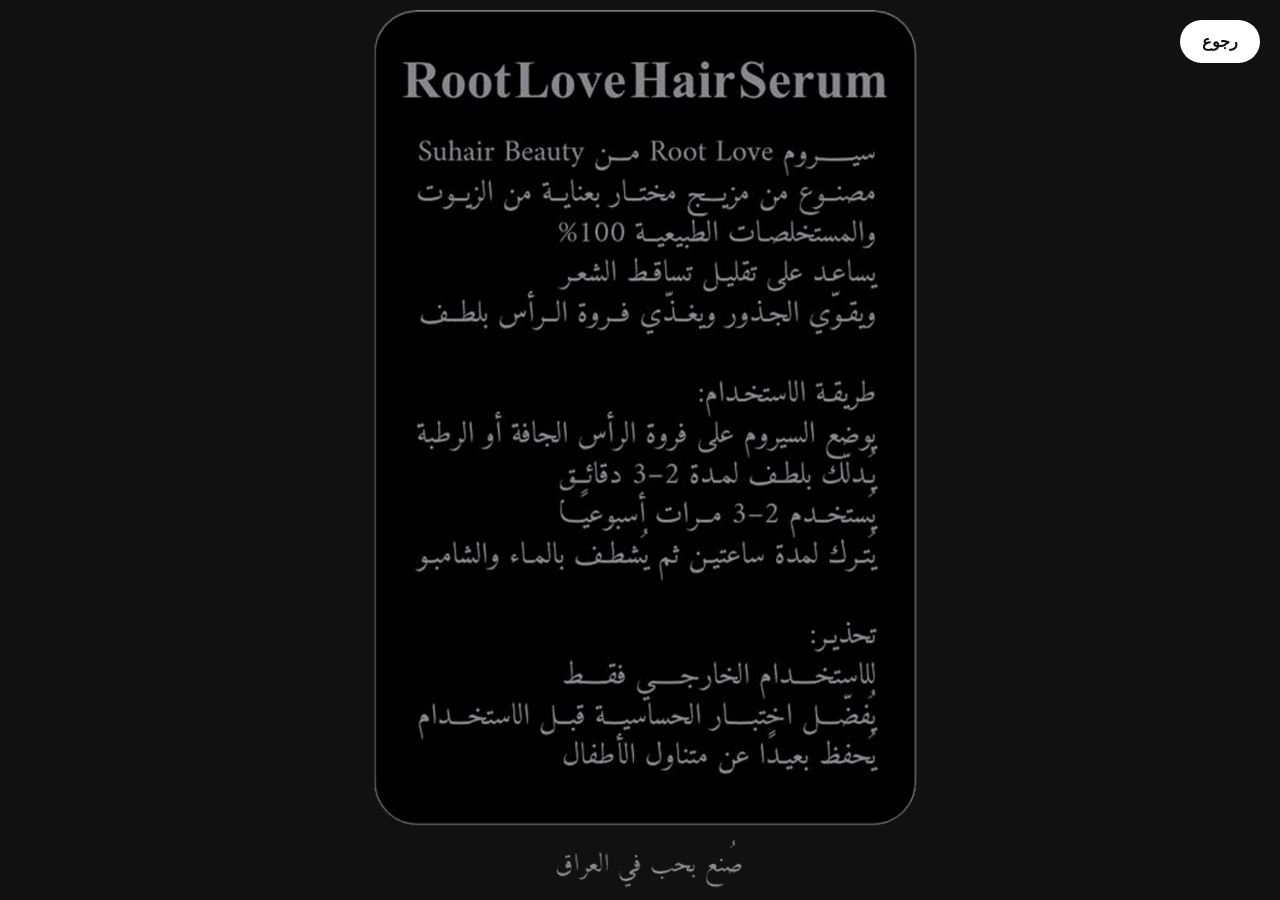
<file: image.html>
<!DOCTYPE html>
<html lang="ar" dir="rtl">

<head>
<meta charset="UTF-8">
<meta name="viewport" content="width=device-width, initial-scale=1.0">

<title>عرض الصورة</title>

<style>

html,body{
margin:0;
width:100%;
height:100%;
background:#111;
display:flex;
justify-content:center;
align-items:center;
overflow:hidden;
}

img{
max-width:100%;
max-height:100%;
object-fit:contain;
}

.back{
position:fixed;
top:20px;
right:20px;
background:#fff;
color:#111;
text-decoration:none;
padding:12px 22px;
border-radius:999px;
font-weight:bold;
}

</style>

</head>

<body>

<a href="index.html" class="back">رجوع</a>

<img src="assets/components.png" alt="الصورة">

</body>

</html>
</file>
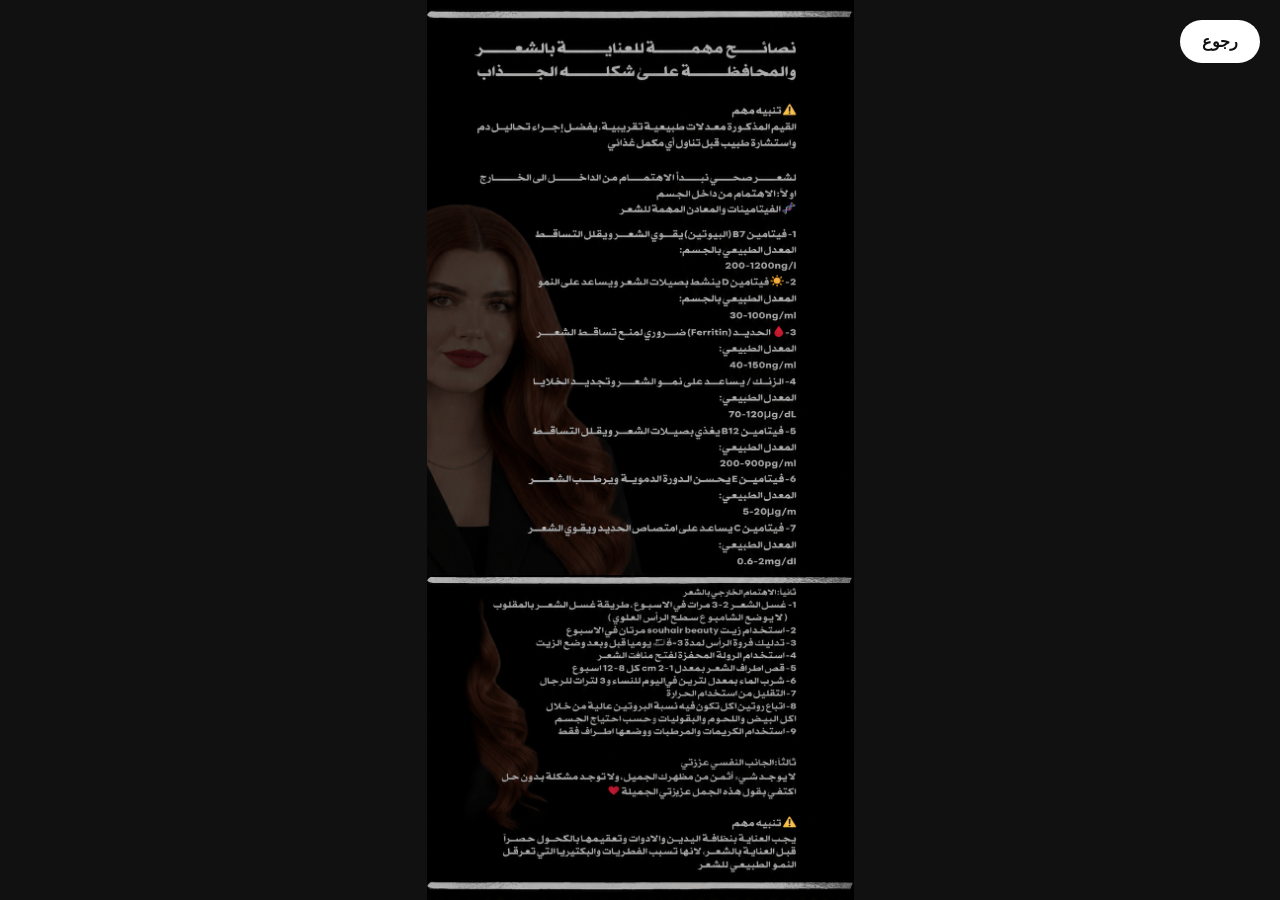
<file: image2.html>
<!DOCTYPE html>
<html lang="ar" dir="rtl">

<head>
<meta charset="UTF-8">
<meta name="viewport" content="width=device-width, initial-scale=1.0">

<title>عرض الصورة</title>

<style>

html,body{
margin:0;
width:100%;
height:100%;
background:#111;
display:flex;
justify-content:center;
align-items:center;
overflow:hidden;
}

img{
max-width:100%;
max-height:100%;
object-fit:contain;
}

.back{
position:fixed;
top:20px;
right:20px;
background:#fff;
color:#111;
text-decoration:none;
padding:12px 22px;
border-radius:999px;
font-weight:bold;
}

</style>

</head>

<body>

<a href="index.html" class="back">رجوع</a>

<img src="assets/advice.png" alt="الصورة">

</body>

</html>
</file>
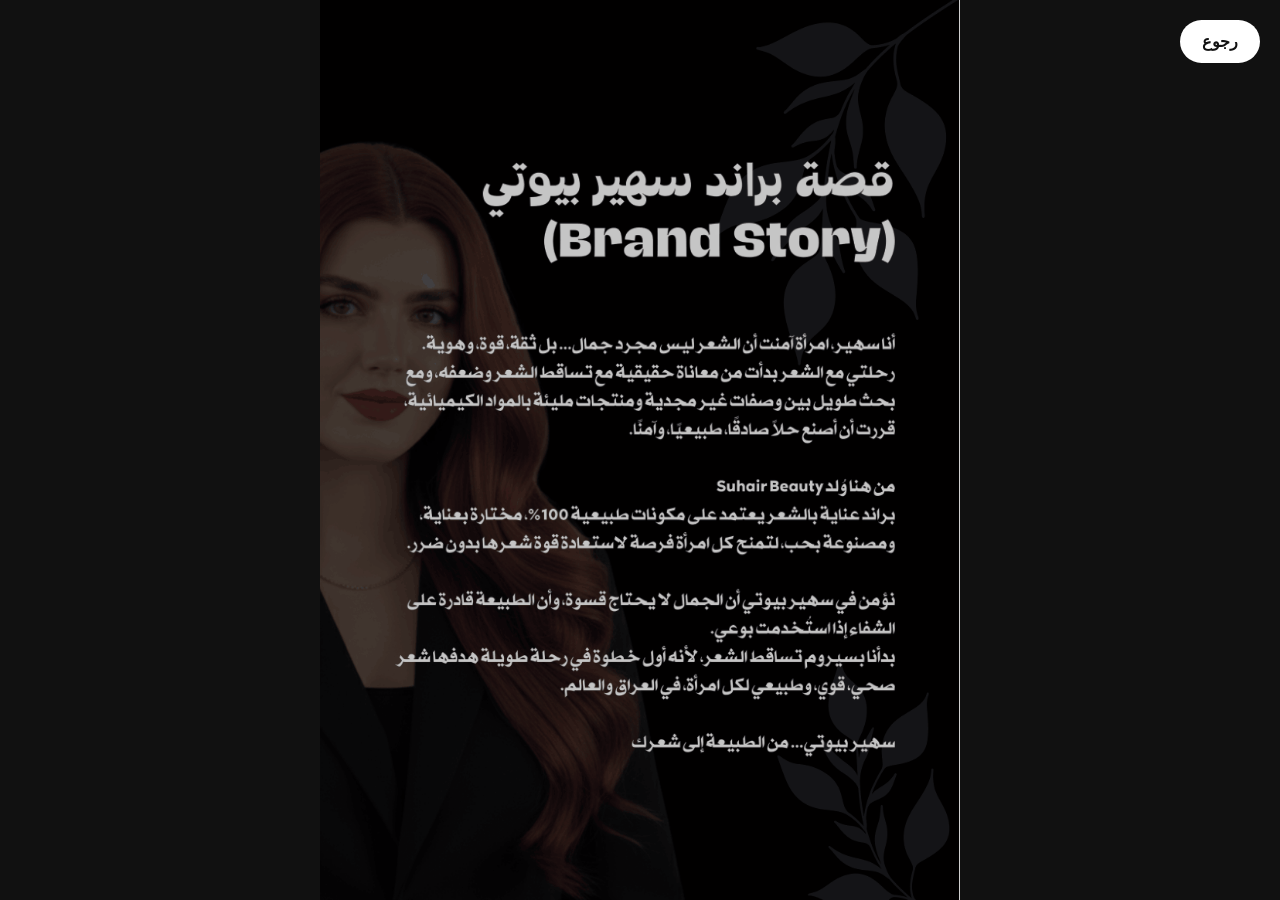
<file: image3.html>
<!DOCTYPE html>
<html lang="ar" dir="rtl">

<head>
<meta charset="UTF-8">
<meta name="viewport" content="width=device-width, initial-scale=1.0">

<title>عرض الصورة</title>

<style>

html,body{
margin:0;
width:100%;
height:100%;
background:#111;
display:flex;
justify-content:center;
align-items:center;
overflow:hidden;
}

img{
max-width:100%;
max-height:100%;
object-fit:contain;
}

.back{
position:fixed;
top:20px;
right:20px;
background:#fff;
color:#111;
text-decoration:none;
padding:12px 22px;
border-radius:999px;
font-weight:bold;
}

</style>

</head>

<body>

<a href="index.html" class="back">رجوع</a>

<img src="assets/Brand-Story.png" alt="الصورة">

</body>

</html>
</file>
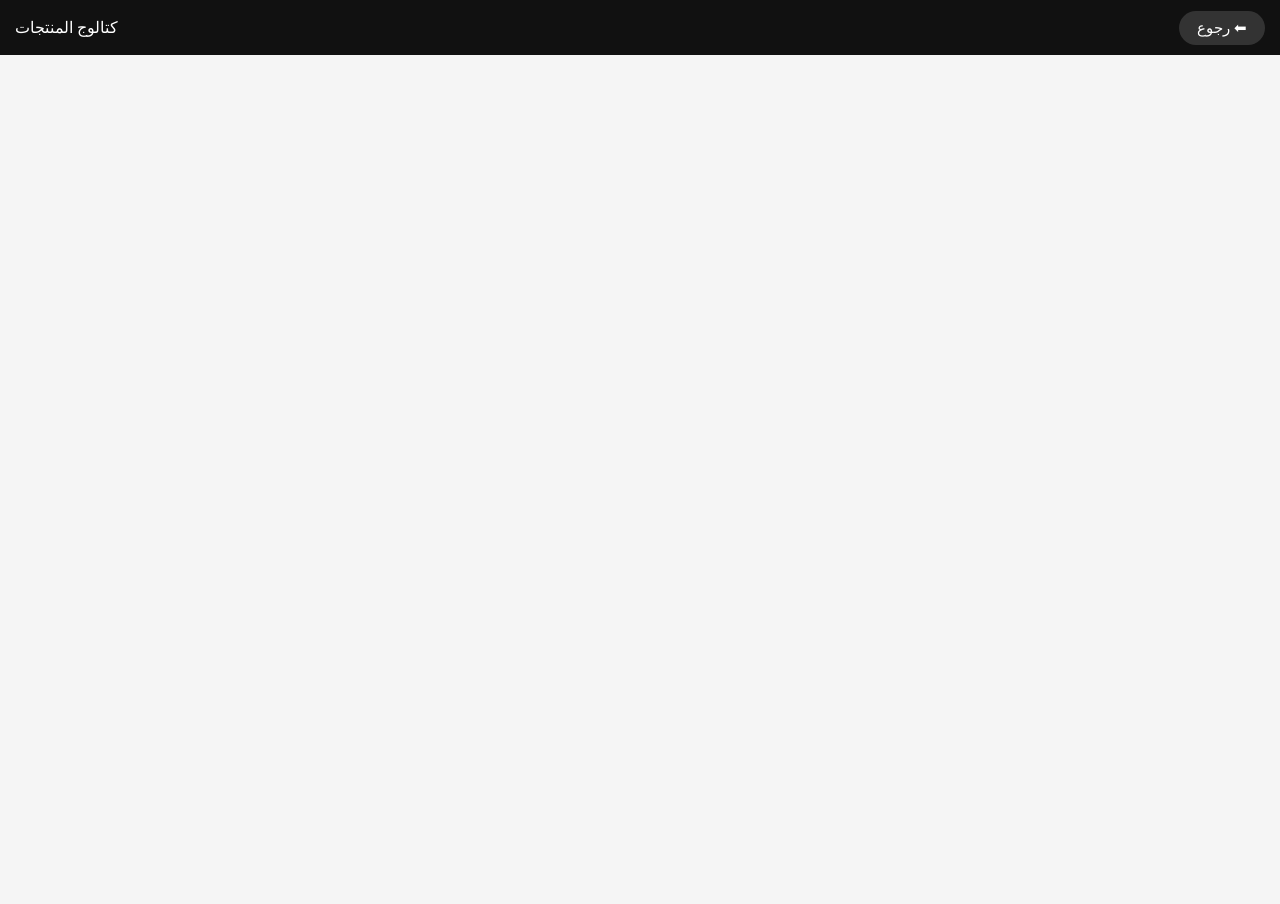
<file: viewer.html>
<!DOCTYPE html>
<html lang="ar" dir="rtl">

<head>
<meta charset="UTF-8">
<meta name="viewport" content="width=device-width, initial-scale=1.0">

<title>كتالوج المنتجات</title>

<style>

*{
margin:0;
padding:0;
box-sizing:border-box;
font-family:Cairo,sans-serif;
}

html,
body{
width:100%;
height:100%;
overflow:hidden;
background:#f5f5f5;
}

.header{

height:55px;

background:#111;

display:flex;

align-items:center;

justify-content:space-between;

padding:0 15px;

color:#fff;

}

.back{

color:#fff;

text-decoration:none;

background:#333;

padding:8px 18px;

border-radius:999px;

font-size:15px;

transition:.3s;

}

.back:hover{

background:#555;

}

iframe{

width:100%;

height:calc(100vh - 55px);

border:none;

}

</style>

</head>

<body>

<div class="header">

<a href="index.html" class="back">⬅ رجوع</a>

<div>كتالوج المنتجات</div>

</div>

<iframe
src="SOUHAIR-BEAUTY.pdf#toolbar=0&navpanes=0&scrollbar=0"
allowfullscreen>
</iframe>

</body>
</html>
</file>
